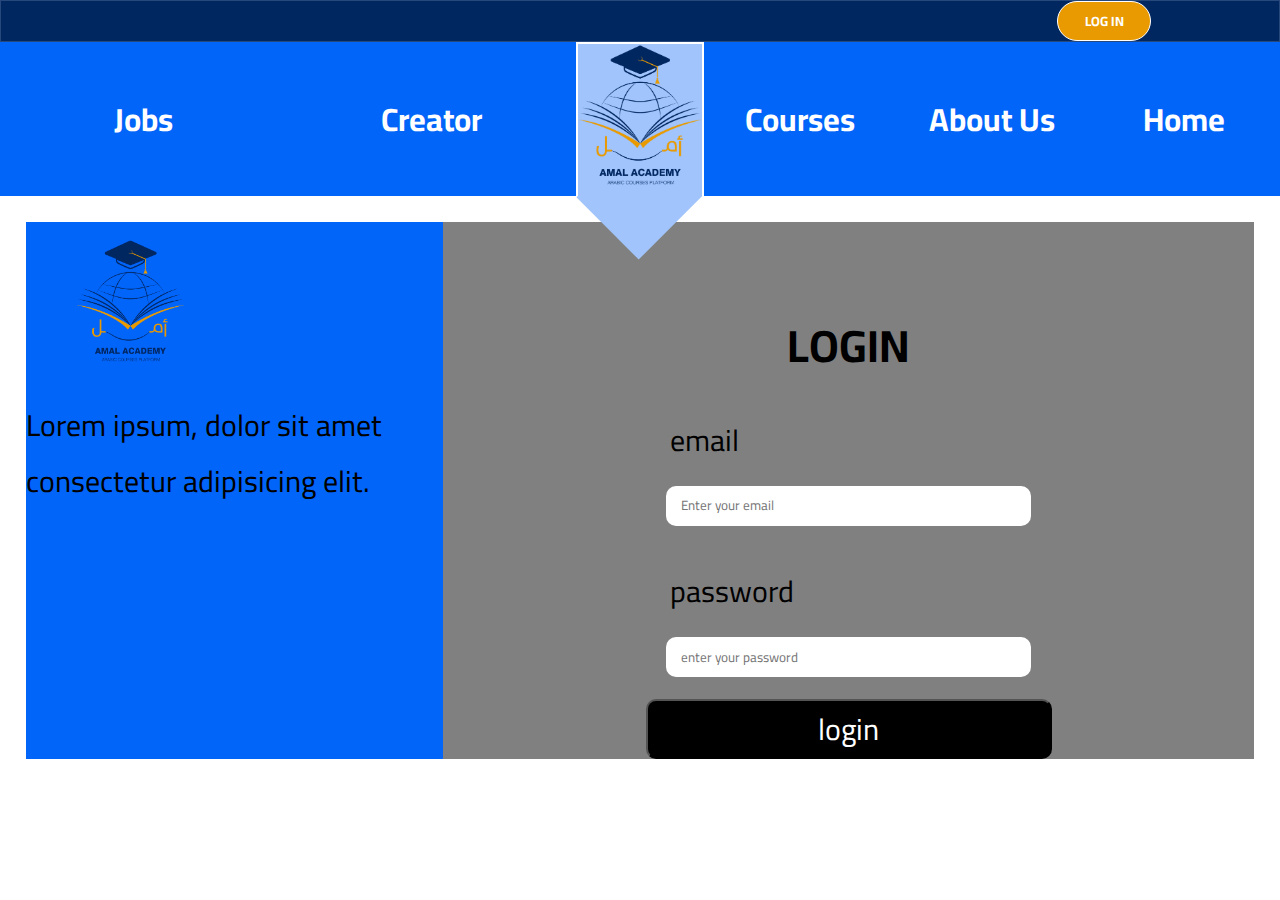
<file: login.html>
<!DOCTYPE html>
<html lang="en">

<head>
    <meta charset="UTF-8">
    <meta http-equiv="X-UA-Compatible" content="IE=edge">
    <meta name="viewport" content="width=device-width, initial-scale=1.0">
    <title>Amal Academy</title>
    <link rel="shortcut icon" href="./res/logo.png" type="image/x-icon">
    <link rel="stylesheet" href="./styles/style.css">
    <link rel="stylesheet" href="./styles/loginStyle.css">
    <link href="https://unpkg.com/aos@2.3.1/dist/aos.css" rel="stylesheet">
    <link rel="preconnect" href="https://fonts.gstatic.com">
    <link href="https://fonts.googleapis.com/css2?family=Cairo:wght@300&display=swap" rel="stylesheet">
</head>

<body>
    <nav>
        <div class="first-sec-nav">
            <button>LOG IN</button>
        </div>
        <div class="second-sec-nav">
            <ul class="left-ul">
                <li>Jobs</li>
                <li>Creator</li>
            </ul>
            <div class="banner">
                <div class="main-banner">
                    <img src="./res/croped.png" alt="logo" width="90%" height="90%">
                </div>
                <div class="rotated">
                </div>
            </div>
            <ul class="right-ul">
                <li>
                    Courses
                </li>
                <li>
                    About Us
                </li>
                <li>
                    Home
                </li>
            </ul>

        </div>
    </nav>

    <div class="login-container">
        <div class="login-container-right">
<form class="login-form">
    <h2 class="login-title">LOGIN</h2>
    <div class="form-control">
    <label for="email">email</label>
    <br>
    <input type="text" name="email" id=""placeholder="Enter your email">
</div>
<div class="form-control">
<label for="password">password</label>
<br>
        <input type="password" name="password" id="" placeholder="enter your password">
</div>
<div ><button class="login-btn">login</button></div>
</form>
   </div> 
        <div class="login-container-left" >
            <div class="logo">
                <img src="res/logo.png" alt="login-logo" width="50%"></div>
                <div >
                    <p>Lorem ipsum, dolor sit amet consectetur adipisicing elit.</p>
                </div>
            </div>
        </div>

        <!-- Login form -->



    </div>

</body>

</html>
</file>
<file: styles/style.css>
:root{
    --darkestBlue:#012761;
    --darkerBlue:#26487A;
    --blue:#0246AD;
    --lightBlue:#0265FA;
    --lighterBlue:#3666AD;
    --lightestBlue:#A0C4FB;
    --orange:#E89A00;
}
*{
    margin: 0;
    padding: 0;
    box-sizing: border-box;
    font-family: 'Cairo', sans-serif;
}
body{
    width: 100%;
}
footer{
    display: grid;
    grid-template-columns: 30% 24% 23% 23%  ;
    grid-template-rows: 25% 40% 35%;
    grid-template-areas: 
    'logo privacy services aboutus'
    'logo register services aboutus'
    'logo contactus ourteam aboutus'
    ;
    width: 100%;
    min-height:100px;
    background-color: var(--lightBlue);
    padding: 2%;
    overflow: hidden;
}
ul,ol{
    list-style: none;
}
a{
    text-decoration: none;
    color: white;
}


/* NavBar */
.nav{
    position: relative;
    
}
.first-sec-nav{
    background-color:var(--darkestBlue);
    border:1px solid var(--darkerBlue);
    display: flex;
    flex-direction: row;
    justify-content: flex-end;
}
.first-sec-nav > button{
    background-color: var(--orange);
    color: white;
    padding:0.5em 2em ;
    border: 1px white solid;
    border-radius: 25px;
    margin-right: 10%;
    cursor: pointer;
    font-weight: bold
}

.second-sec-nav{
    background-color:var(--lightBlue);
    display: flex;
    flex-direction: row;
    justify-content: space-around;
    color: white;
    font-weight: bold;
    position: relative;
}
.second-sec-nav .left-ul{
    display: flex;
    justify-content: space-around;
    list-style: none;
    width: 45%;
    align-items: center;
}
.second-sec-nav .left-ul > li{
    width: 33.3%;
    text-align: center;
    font-size: 2em;
    
    
}

.second-sec-nav .right-ul{
    display: flex;
    justify-content: space-around;
    list-style: none;
    width: 45%;
    align-items: center;
}
.second-sec-nav .right-ul >li{
text-align: center;
    width: 33.3%;
     font-size: 2em;
}

.dropdown{
    position: relative;
    display: inline-block;
    height: 100%;
    width: 100%;
    padding-top: 9%;
    cursor: pointer;
}



.dropdown-list{
    display: none;
    position: absolute;
    background-color: #f1f1f1;
    min-width: 100%;
    box-shadow: 0px 8px 16px 0px rgba(0,0,0,0.2);
    z-index: 1;
}
.dropdown:hover{
    background-color: var(--darkestBlue);
}
.dropdown:hover .dropdown-list {display: block;}
.dropdown-list a{
    background-color: var(--darkerBlue);
    border: 1px solid var(--lightestBlue);
    display: block;
}
.dropdown-list a:hover{
    background-color: var(--lightestBlue);
}

.banner{
    background-color: var(--lightestBlue);
    width: 10%;
    /* height: 10em; */
    position: relative;
    overflow: visible;

}
.main-banner{

    background-color: var(--lightestBlue);
    position: relative;
    z-index: 1;
    border-right: 2px white solid;
    border-left: 2px white solid;
    border-top: 2px white solid;
}
.main-banner >img{
    width: 100%;
}
.rotated{
    background-color: var(--lightestBlue);
    height: 60%;
    width: 69%;
    transform: rotate(45deg);
    margin: auto;
    position:absolute ;
    top:70%;
    left:15.3%;
    /* border-right: 2px white solid;
    border-left: 2px white solid;
    border-top: 2px white solid; */
}



/* Slider */
.slider-main{
    width: 100%;
    height:30rem;
    margin: 0 auto;
    position: relative;
    
} 

.slider-image{
    width: 100%;
    height: 100%;
    object-fit: cover;
}

.slider-track{
    list-style: none;
    position: relative;
    height: 100%;
    z-index: -1;
    transition: transform 250ms ease-in;
}

.slider-track-container{
    overflow: hidden;
    height: 100%;
    position: relative;
}
.slider-slide{
    position: absolute;
    top: 0;
    bottom: 0;
    width: 100%;
}

.left-arrow{
width: 2%;
/* color: white; */
vertical-align: middle;
 background-color: rgba(0,0,0,0.5);
 border: 0;
padding-top: 1%;
padding-right: 0.1%;
padding-left:0.3%;
position: absolute;
top:50%;
transform: translateY(-50%);
left:0.5%;

}


.right-arrow{
width: 2%;
color: white;
vertical-align: middle;
background-color: rgba(0,0,0,0.5);
border: 0;
padding-top: 1%;
padding-right: 0.1%;
padding-left:0.3%;
position: absolute;
top:50%;
transform: translateY(-50%);
right:0.5%;

}

.slider-nav{
    position: absolute;
    display: flex;
    justify-content: center;
    padding: 10px 0;
    right: 47%;
    bottom: 3%;
    
}
.slider-indictor{
    border: 0;
    border-radius: 50%;
    width: 20px;
    height: 20px;
    background: rgba(0,0,0,0.3);
    margin: 0 12px;
}

.slider-indictor.current-slide{
    background:var(--darkestBlue);
}

.is-hidden{
    display: none;
}

/* About-us */
.aboutus-sec{
    display: flex;
    width: 100%;
    background-image:url('../res/wave.svg');
    background-position: center;
    background-repeat: no-repeat;
    background-size: cover;
    padding:5%;
    padding-top: 3%;
}
.aboutus-sec-left{
    width: 50%;
    align-items: center;
}
.aboutus-sec-right{
    width: 50%;
    align-items: center;
}
.aboutus-text{
    margin-top: 15%;
    font-size: 30px;
}
.aboutus-title{
    text-align: center;
    margin-bottom: 3%;
    color: white;
}
.aboutus-text{
    color: black;
    line-height: 110%;
}

@media only screen and (max-device-width:820px) {

    /* NavBar */
    #open-side-btn{
        display: block !important;
    }
    .right-ul{
        display: none !important;
    }
    .left-ul{
        display: none !important;
    }

    /* AboutUs */
.aboutus-text{
    margin-top: 15%;
    font-size: 20px;
    justify-content: center !important;
    
}
.aboutus-sec-left{
    width: 50%;
    align-items: center;
    margin: auto;
}
.aboutus-sec-right{
    width: 50%;
    align-items: center;
    margin: auto;
}


}

@media only screen and (max-device-width:700px) {
    .aboutus-sec{
        flex-direction: column-reverse;
    }
}

/* Side Menu */
.sidenav {
  height: 100%; /* 100% Full-height */
  width: 0; /* 0 width - change this with JavaScript */
  position: fixed; /* Stay in place */
  z-index: 1; /* Stay on top */
  top: 0; /* Stay at the top */
  left: 0;
  background-color: var(--darkestBlue); /* Black*/
  overflow-x: hidden; /* Disable horizontal scroll */
  padding-top: 60px; /* Place content 60px from the top */
  transition: 0.5s; /* 0.5 second transition effect to slide in the sidenav */
}

#open-side-btn{
    position: absolute;
    left: 0;
    top: 25%;
    width: 3%;
    display: none;
}

/* The navigation menu links */
.sidenav a {
  padding: 8px 8px 8px 32px;
  text-decoration: none;
  font-size: 25px;
  color: var(--orange);
  display: block;
  transition: 0.3s;
  text-align: center;

}

/* When you mouse over the navigation links, change their color */
.sidenav a:hover {
  color: #f1f1f1;
}

/* Position and style the close button (top right corner) */
.sidenav .closebtn {
  position: absolute;
  top: 0;
  right: 25px;
  font-size: 36px;
  margin-left: 50px;
}



/* On smaller screens, where height is less than 450px, change the style of the sidenav (less padding and a smaller font size) */
@media screen and (max-height: 450px) {
  .sidenav {padding-top: 15px;}
  .sidenav a {font-size: 18px;}
}



/* Cards Grid By Hala */
.card-btn {
    margin-top: 10%;
    border-radius: 24px;
    background-color: var(--orange);
    padding: 2%;
    padding-left: 7%;
    padding-right: 7%;
    margin: 0 auto;
    text-align: center;
    border: 0;
    color: white;
    font-size: 1.6em;
    font-weight: bolder;
}

.title {
    font-size: 2em;
    font-weight: bolder;
    color: var(--darkestBlue);
    text-align: center;
}
.title1 {
    color: white;
    text-align: center;
    margin-top: 2%;
    margin-bottom: 10%;
    font-size: 2em;
}
.grid-cards-container {
  background: yellowgreen;
  width: 100%;
  display: grid;
  grid-template-columns: 1fr 1fr 1fr;
  grid-gap: 2%;
  padding-right: 3%;
  padding-left: 3%;
}
.card-body {
  
  width: 50%;
  margin: auto;
}
.card-image-container {
  padding-top: 2%;
  background: transparent;
}
.card-image-container img{
    width: 100%;
}
.card-text-container {

  
  display: flex;
  flex-direction: column;
}

/*  */


.more{
    text-align: center;
    color: var(--lightBlue);
    font-size: 2.5em;
    font-weight: bolder;
    margin-top: 5%;
}


/*  */
.footer-logo-container{
    width: 100%;
    display: flex;
    justify-content: center;
    grid-area: logo
}
.footer-logo-container img{
    height:100%;
    width:60%;

}
.privacy{
    grid-area:privacy;
}
.aboutus{
    grid-area: aboutus;
}
.services{
    grid-area: services;
}
.ourteam{
    grid-area: ourteam;
}
.register{
    grid-area: register;
}
.contactus{
    grid-area: contactus;
}
.logo{
    grid-area: logo;
}



.list-title{
    color: var(--darkestBlue);
    font-size: 30px;
    font-weight: 900;
    text-decoration: underline;
    
}
.footer-list-item{
    color: white;
    font-size: 20px;
    cursor: pointer;

}
.footer-list-item:hover{
    text-decoration: underline;
    font-weight: 600;
}
.social-media-icons{
    display: flex;
    flex-direction: row;
    justify-content: space-evenly;
}
.facebook{
    color: #3b5998;
    /* background-color: white; */
}
.twitter{
    color: #1da1f2;
}
.yt{
    color: #ff0000;
}
.insta{
    color:#c32aa3
}
.whatsapp{
    color: #25d366;
}

@media only screen and (max-device-width:808px) {
    .grid-cards-container{
        grid-template-columns: 1fr;
        margin-top: 3%;

    }
    .more{
        margin-top: 9%;
    }
    .register{
        padding-top:13%;
    }
}

@media only screen and (max-device-width:1063px) {
    footer{
        grid-template-rows: 40% 25% 35%;
        grid-template-columns: 40% 30% 30%;
        grid-template-areas: 
        "logo services aboutus"
        "privacy register aboutus"
        "contactus register ourteam";
        gap: 5%;
        
    }
    .privacy{
        margin: auto;
    }
    .contactus{
        margin:0 auto;
    }
    .register{
        margin-top:10%;
    }
    
}
@media only screen and (max-device-width:789px) {
    footer{
        grid-template-rows: 25% 25% 25% 25%;
        grid-template-columns: 50% 50%;
        grid-template-areas: 
        "logo services"
        "privacy aboutus"
        " register aboutus"
        "contactus ourteam";
        gap: 1%;
        min-height:1000px ;
        
    }
    .privacy{
        margin: auto;
    }
    .contactus{
        margin:0 auto;
    }
    .register{
        margin:0 auto;
        padding-top: 0;
    }
    .aboutus{
        padding-top:13%;
        padding-left: 15%;
    }
    .ourteam{
        padding-left: 15%;
    }
    .services{
        margin: 0 auto;
    }
}
@media only screen and (max-device-width:531px) {
    footer{
        grid-template-rows: 15% 15% 10% 10% 25% 6% auto;
        grid-template-columns: 100%;
        grid-template-areas: 
        "logo"
        "services"
        "register"
        "privacy"
        "aboutus"
        "ourteam"
        "contactus";
        
        min-height:1000px ;
        
    }
    .privacy{
        margin: auto;
        padding-left: 8%;
    }
    .contactus{
        padding-top: 4%;
        margin:0 auto;
    }
    .register{
        margin:0 auto;
        padding-top: 0;
    }
    .aboutus{
        padding-top:0%;
        padding-left: 0%;
        margin: 0 auto;
    }
    .ourteam{
        padding-top: 0%;
        padding-left: 0%;
        padding-right: 7%;
        margin: 0 auto;
    }
    .services{
        margin: 0 auto;
        padding-left: 20%;
    }
}
</file>
<file: styles/loginStyle.css>
:root {
  --darkestBlue: #012761;
  --darkerBlue: #26487a;
  --blue: #0246ad;
  --lightBlue: #0265fa;
  --lighterBlue: #3666ad;
  --lightestBlue: #a0c4fb;
  --orange: #e89a00;
}
* {
  margin: 0;
  padding: 0;
  box-sizing: border-box;
  font-family: "Cairo", sans-serif;
}
body {
  width: 100%;
}
.login-container {
  padding: 2%;
  display: flex;
  flex-direction: row-reverse;
  width: 100%;
  font-size: 30px;
}
.login-container-right {
  width: 66%;
  background-color: gray;
}
.login-container-left {
  width: 34%;
  background-color: var(--lightBlue);
}
.login-form {
  /* border: 1px solid cyan; */
  width: 50%;
  margin: auto;
  padding-top: 10%;
}
.login-title {
  text-align: center;
}
.form-control {
  padding: 3%;
  margin: 2%;
}
.form-control label {
  text-align: center;
  margin: 1%;
  float: left;
}
.form-control input {
  width: 100%;
  height: 3em;
  margin: auto;
  padding: 15px;
  border-radius: 10px;
  border: gray;
}
.login-btn {
  width: 100%;
  background-color: black;
  border-radius: 10px;
  font-size: 30px;
  height: 2em;
  padding-bottom: 10px;
  color: white;
}
.logo img {
  /* margin-left: 16%; */
}
</file>
